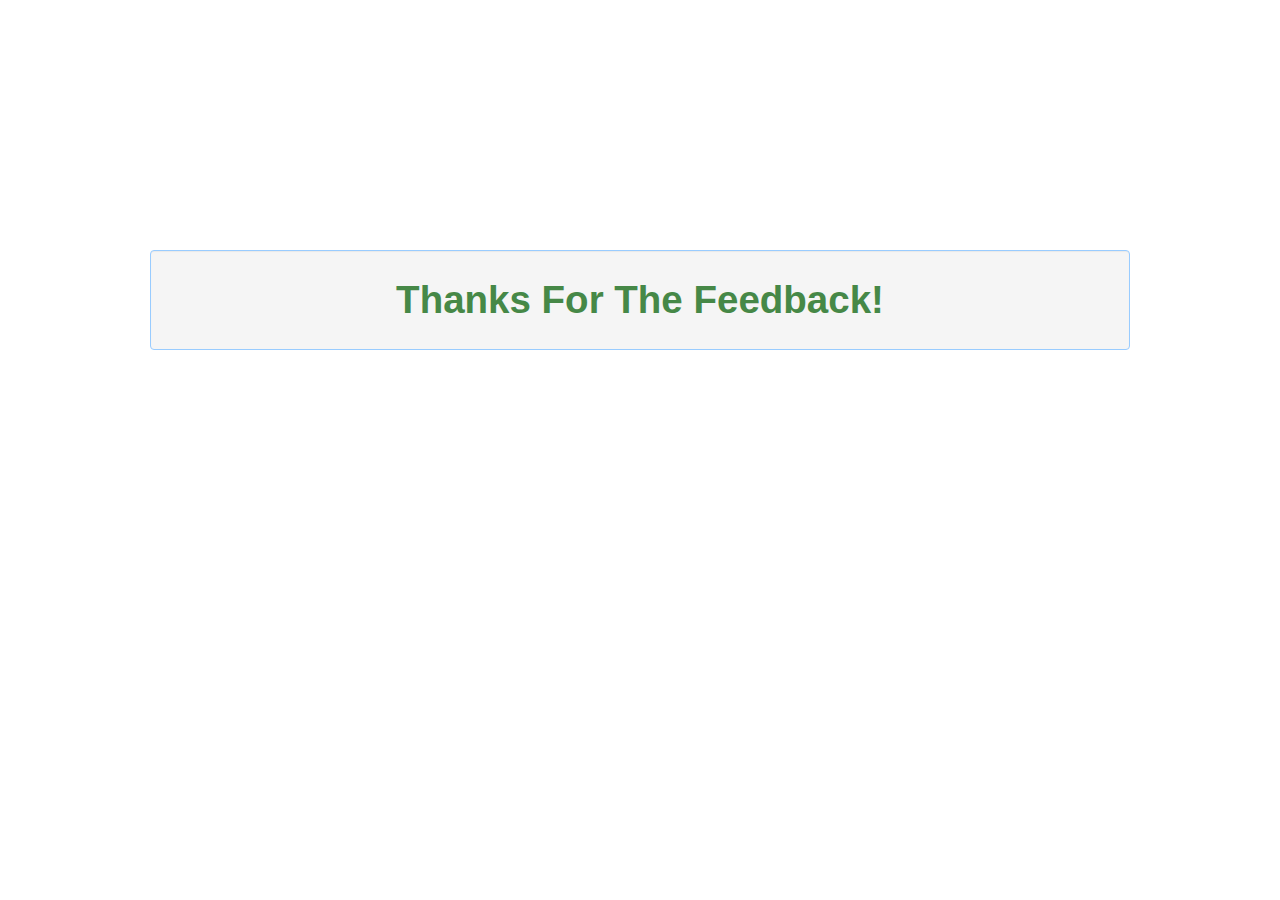
<file: Site-Root-Folder/thanks.html>
<!DOCTYPE html PUBLIC "-//W3C//DTD XHTML 1.0 Transitional//EN" "http://www.w3.org/TR/xhtml1/DTD/xhtml1-transitional.dtd">
<html xmlns="http://www.w3.org/1999/xhtml">
<head>
<meta http-equiv="Content-Type" content="text/html; charset=utf-8" />
<link type="text/css" rel="stylesheet" href="css/bootstrap.css"/>
<title>Thanks!</title>
<meta http-equiv="Refresh" content="2;URL=MetaSearch.php" />
</head>

<body>

<div class="container well thanks" style="text-align:center">

	<h1 class="text-success">Thanks For The Feedback!</h1>

</div>

</body>
</html>
</file>
